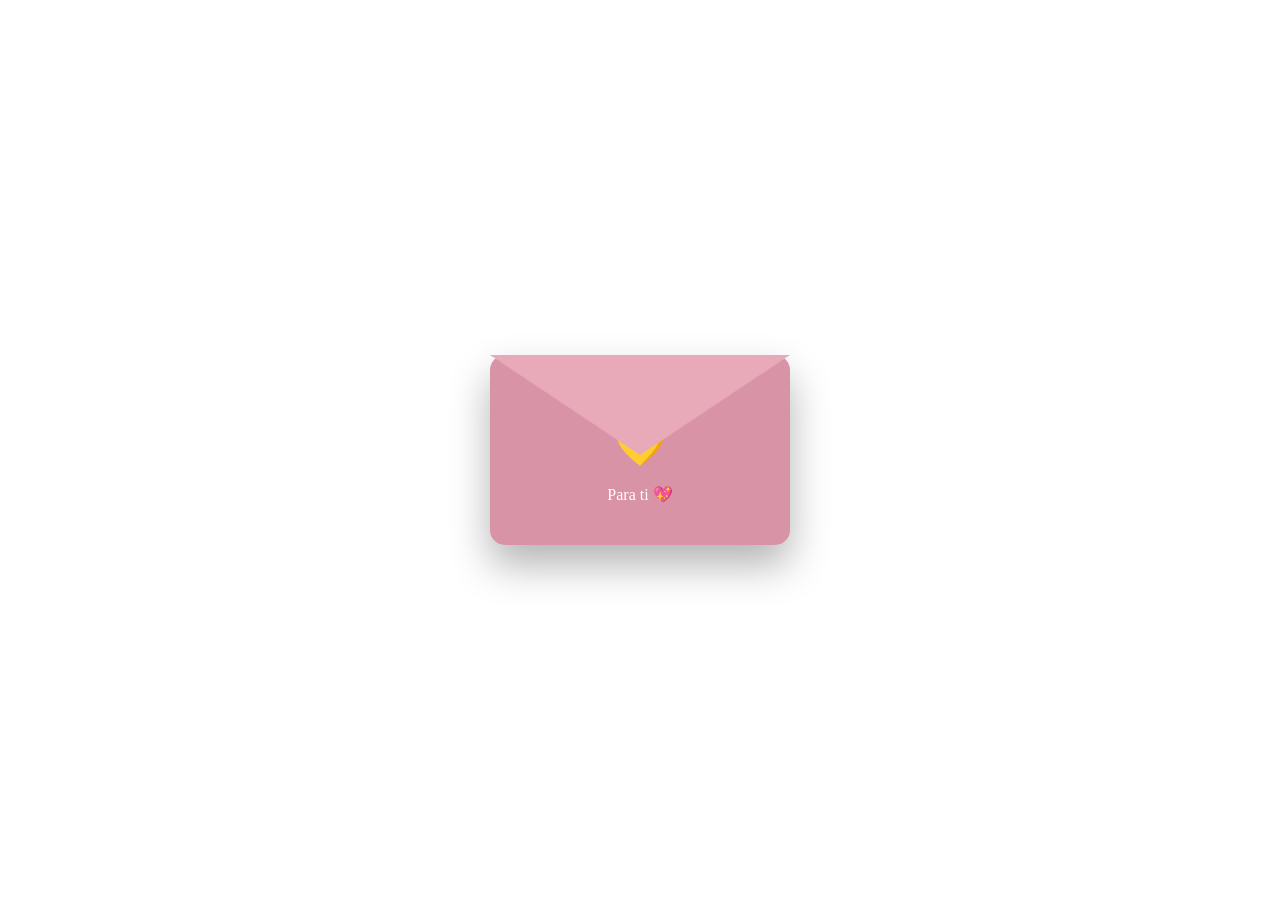
<file: carta.html>
<!DOCTYPE html>
<html lang="es">
<head>
    <meta charset="UTF-8">
    <meta name="viewport" content="width=device-width, initial-scale=1.0">
    <title>Carta 💖</title>
    <link rel="stylesheet" href="style.css">
</head>
<body>
    <div id="sakura-container"></div>
    
    <div id="envelope" onclick="openLetter()">
        <div class="flap"></div>
        <div class="seal">💛</div>
        <p>Para ti 💖</p>
    </div>

    <main id="letter" class="hidden">
        <h1 id="typed"></h1>
        <p>Escribe aquí tu carta de amor...</p>
    </main>

    <!-- Reproductor oficial de Spotify -->
    <div id="spotify">
        <iframe 
            style="border-radius:12px" 
            src="https://open.spotify.com/embed/track/5r5sF35TZ66zMyPfgMn8wj?utm_source=generator" 
            width="100%" 
            height="152" 
            frameBorder="0" 
            allowfullscreen="" 
            allow="autoplay; clipboard-write; encrypted-media; fullscreen; picture-in-picture" 
            loading="lazy">
        </iframe>
    </div>

    <script src="script.js"></script>
    <script src="sakura.js"></script>
</body>
</html>
</file>
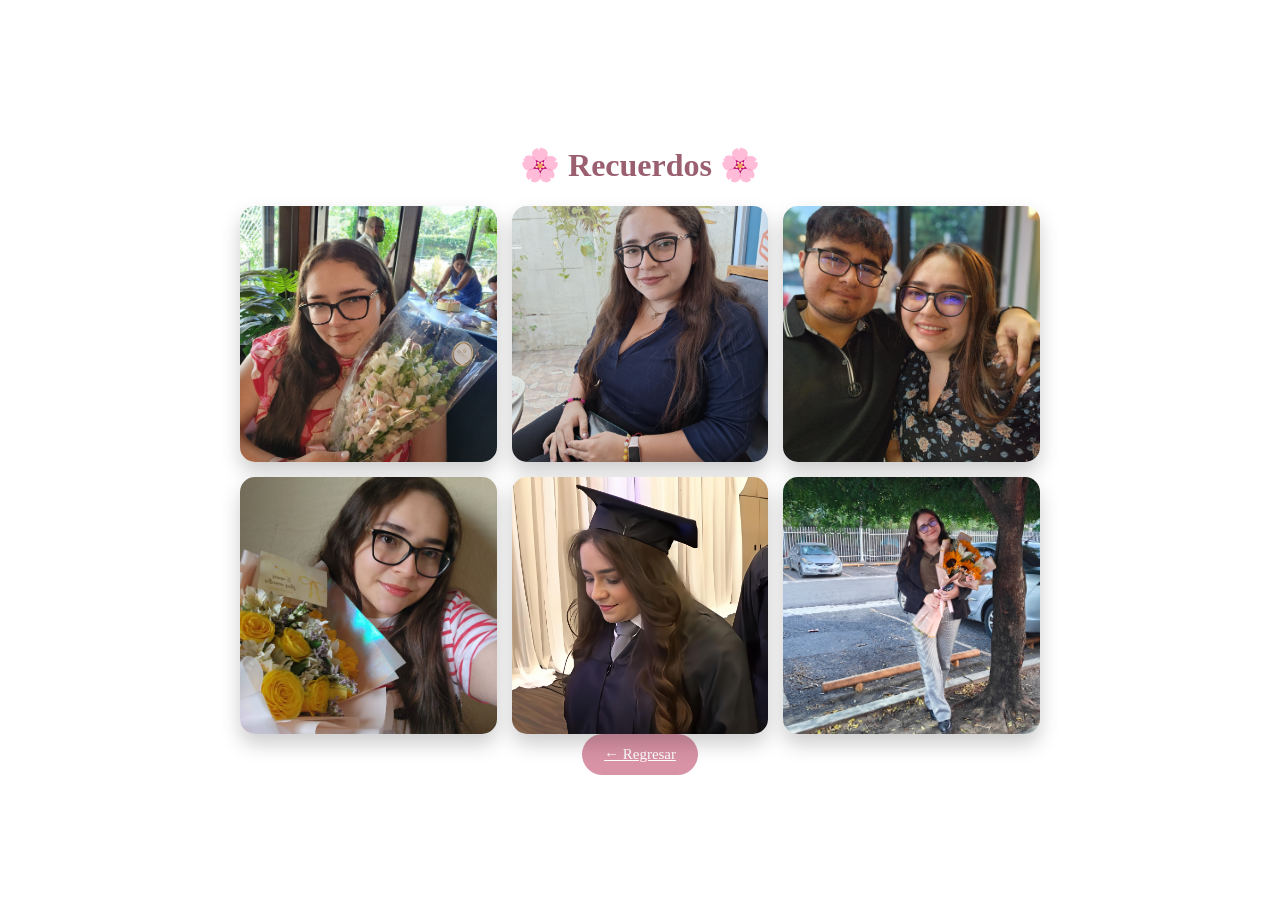
<file: galeria.html>
<!DOCTYPE html><html lang="es"><head><meta charset="UTF-8"><meta name="viewport" content="width=device-width,initial-scale=1.0"><title>Galería</title><link rel="stylesheet" href="style.css"></head><body>
<div id="transition"></div><h1>🌸 Recuerdos 🌸</h1>
<div class="gallery"><img src="fotos/foto1.jpg"><img src="fotos/foto2.jpg"><img src="fotos/foto3.jpg"><img src="fotos/foto4.jpg"><img src="fotos/foto5.jpg"><img src="fotos/foto6.jpg"></div>
<a class="btn page-link" href="index.html">← Regresar</a>
<div id="lightbox"><img id="lightImage"></div>
<script src="script.js"></script><script src="sakura.js"></script></body></html>
</file>
<file: style.css>
/* --- ESTILOS GENERALES Y FONDO --- */
* {
    box-sizing: border-box;
}

body {
    margin: 0;
    padding: 20px 10px;
    min-height: 100vh;
    background-image: url('https://i.postimg.cc/nL7srLqn/51ab3dd5450248118c910d86104ffd85-1080x1920.jpg');
    background-size: cover;
    background-position: center;
    background-repeat: no-repeat;
    background-attachment: fixed;
    font-family: Georgia, serif;
    display: flex;
    align-items: center;
    justify-content: center;
    flex-direction: column;
    color: #9b6070;
    overflow-x: hidden;
}

.hidden { 
    display: none !important; 
}

/* --- ANIMACIÓN DE PÉTALOS DE SAKURA --- */
.sakura {
    position: fixed;
    top: -20px;
    background: linear-gradient(135deg, #ffb7c5, #ff9ebb);
    border-radius: 15px 0 15px 0;
    opacity: 0.8;
    pointer-events: none;
    z-index: 100;
    box-shadow: 0 2px 5px rgba(255, 183, 197, 0.5);
    animation: sakuraFall linear forwards;
}

@keyframes sakuraFall {
    0% {
        transform: translateY(0) rotate(0deg) translateX(0);
        opacity: 0.9;
    }
    50% {
        transform: translateY(50vh) rotate(180deg) translateX(50px);
    }
    100% {
        transform: translateY(105vh) rotate(360deg) translateX(-30px);
        opacity: 0;
    }
}

/* --- PASO 1: SOBRE MEJORADO Y ANIMADO --- */
#envelope { 
    width: 300px; 
    height: 190px; 
    background: #d993a7; 
    border-radius: 15px; 
    text-align: center; 
    color: white; 
    cursor: pointer; 
    box-shadow: 0 20px 40px rgba(0,0,0,0.3); 
    position: relative; 
    animation: float 3s infinite ease-in-out; 
    margin: auto;
    perspective: 1000px;
    transition: transform 0.3s ease, box-shadow 0.3s ease;
}

#envelope:hover {
    transform: translateY(-8px) scale(1.02);
    box-shadow: 0 25px 45px rgba(217, 147, 167, 0.4);
}

.seal { 
    font-size: 42px; 
    padding-top: 65px; 
    animation: pulse 2s infinite ease-in-out; 
}

.flap { 
    position: absolute; 
    top: 0;
    left: 0;
    width: 0; 
    height: 0; 
    border-left: 150px solid transparent; 
    border-right: 150px solid transparent; 
    border-top: 100px solid #e8a9b8; 
    transform-origin: top; 
    transition: transform 0.8s cubic-bezier(0.4, 0, 0.2, 1); 
    z-index: 2;
}

/* Efecto de apertura del sobre */
#envelope.opening .flap { 
    transform: rotateX(180deg); 
}

#envelope.opening {
    animation: openFade 1s forwards;
}

/* --- PASO 2: GALERÍA CON ENTRADA ESCALONADA --- */
#gallery-section {
    display: flex;
    flex-direction: column;
    align-items: center;
    width: 100%;
    animation: fadeIn 0.8s ease-out;
}

.gallery { 
    display: grid; 
    grid-template-columns: repeat(3, 1fr); 
    gap: 15px; 
    width: 90%; 
    max-width: 800px; 
}

.gallery img { 
    width: 100%; 
    aspect-ratio: 1; 
    object-fit: cover; 
    border-radius: 15px; 
    cursor: pointer; 
    box-shadow: 0 10px 20px rgba(0,0,0,0.2); 
    transition: transform 0.3s ease, box-shadow 0.3s ease, filter 0.3s ease;
    animation: popIn 0.6s cubic-bezier(0.175, 0.885, 0.32, 1.275) both;
}

.gallery img:nth-child(1) { animation-delay: 0.1s; }
.gallery img:nth-child(2) { animation-delay: 0.2s; }
.gallery img:nth-child(3) { animation-delay: 0.3s; }
.gallery img:nth-child(4) { animation-delay: 0.4s; }
.gallery img:nth-child(5) { animation-delay: 0.5s; }
.gallery img:nth-child(6) { animation-delay: 0.6s; }

.gallery img:hover { 
    transform: scale(1.08) rotate(2deg); 
    filter: brightness(1.08); 
    box-shadow: 0 15px 30px rgba(217, 147, 167, 0.5);
}

/* --- PASO 3: CARTA DE AMOR --- */
#letter { 
    background: #fff8ef; 
    padding: 35px; 
    border-radius: 15px; 
    max-width: 700px; 
    width: 90%; 
    box-shadow: 0 15px 40px rgba(0,0,0,0.3); 
    text-align: center; 
    animation: paper 0.8s ease-out; 
}

.animated-title {
    font-size: 26px;
    color: #9b6070;
    margin-bottom: 25px;
    animation: glowFloat 3s ease-in-out infinite alternate;
    text-shadow: 0 0 10px rgba(217, 147, 167, 0.4);
}

.letter-content {
    text-align: justify;
    line-height: 1.7;
    color: #5c3d46;
    font-size: 15px;
    max-height: 55vh;
    overflow-y: auto;
    padding-right: 10px;
}

.letter-content::-webkit-scrollbar { width: 6px; }
.letter-content::-webkit-scrollbar-thumb { background: #d993a7; border-radius: 10px; }

.signature {
    text-align: right;
    margin-top: 25px;
    font-style: italic;
    line-height: 1.5;
}

/* --- BOTONES DE NAVEGACIÓN --- */
.nav-buttons {
    display: flex;
    justify-content: center;
    gap: 15px;
    margin-top: 25px;
    flex-wrap: wrap;
}

.btn { 
    background: #d993a7; 
    color: white; 
    padding: 12px 22px; 
    border-radius: 30px; 
    border: none;
    cursor: pointer;
    font-family: inherit;
    font-size: 15px;
    transition: transform 0.2s ease, background 0.2s ease, box-shadow 0.2s ease;
}

.btn:hover { 
    transform: translateY(-3px); 
    background: #c77f93;
    box-shadow: 0 8px 15px rgba(217, 147, 167, 0.4);
}

.btn.secondary { background: #b5838d; }
.btn.secondary:hover { background: #a26b75; }

/* --- LIGHTBOX (VISOR AMPLIO) --- */
#lightbox { 
    display: none; 
    position: fixed; 
    inset: 0; 
    background: rgba(0, 0, 0, 0.85); 
    align-items: center; 
    justify-content: center; 
    z-index: 2000; 
}

#lightbox.active {
    display: flex;
    animation: fadeIn 0.3s ease;
}

#lightbox img { 
    max-width: 90%; 
    max-height: 80vh; 
    border-radius: 12px;
    box-shadow: 0 10px 30px rgba(0,0,0,0.5);
    animation: popIn 0.3s ease;
}

.close-btn {
    position: absolute;
    top: 20px;
    right: 25px;
    font-size: 40px;
    color: #ffffff;
    cursor: pointer;
    font-weight: bold;
    z-index: 2001;
}

/* --- REPRODUCTOR SPOTIFY --- */
#spotify {
    position: fixed;
    bottom: 20px;
    right: 20px;
    width: 320px;
    max-width: 90vw;
    z-index: 1000;
}

/* --- ANIMACIONES ADICIONALES --- */
@keyframes float { 50% { transform: translateY(-12px); } }
@keyframes pulse { 0%, 100% { transform: scale(1); } 50% { transform: scale(1.15); } }
@keyframes openFade { to { opacity: 0; transform: scale(0.8) translateY(20px); } }
@keyframes popIn { from { opacity: 0; transform: scale(0.7); } to { opacity: 1; transform: scale(1); } }
@keyframes fadeIn { from { opacity: 0; } to { opacity: 1; } }
@keyframes paper { from { opacity: 0; transform: translateY(20px) scale(0.95); } to { opacity: 1; transform: translateY(0) scale(1); } }
@keyframes glowFloat {
    0% { transform: translateY(0); text-shadow: 0 0 5px rgba(217, 147, 167, 0.3); }
    100% { transform: translateY(-6px); text-shadow: 0 0 15px rgba(217, 147, 167, 0.8); }
}

@media (max-width: 600px) { 
    .gallery { grid-template-columns: repeat(2, 1fr); gap: 10px; } 
    #spotify { position: relative; bottom: auto; right: auto; width: 100%; margin-top: 20px; }
}
</file>
